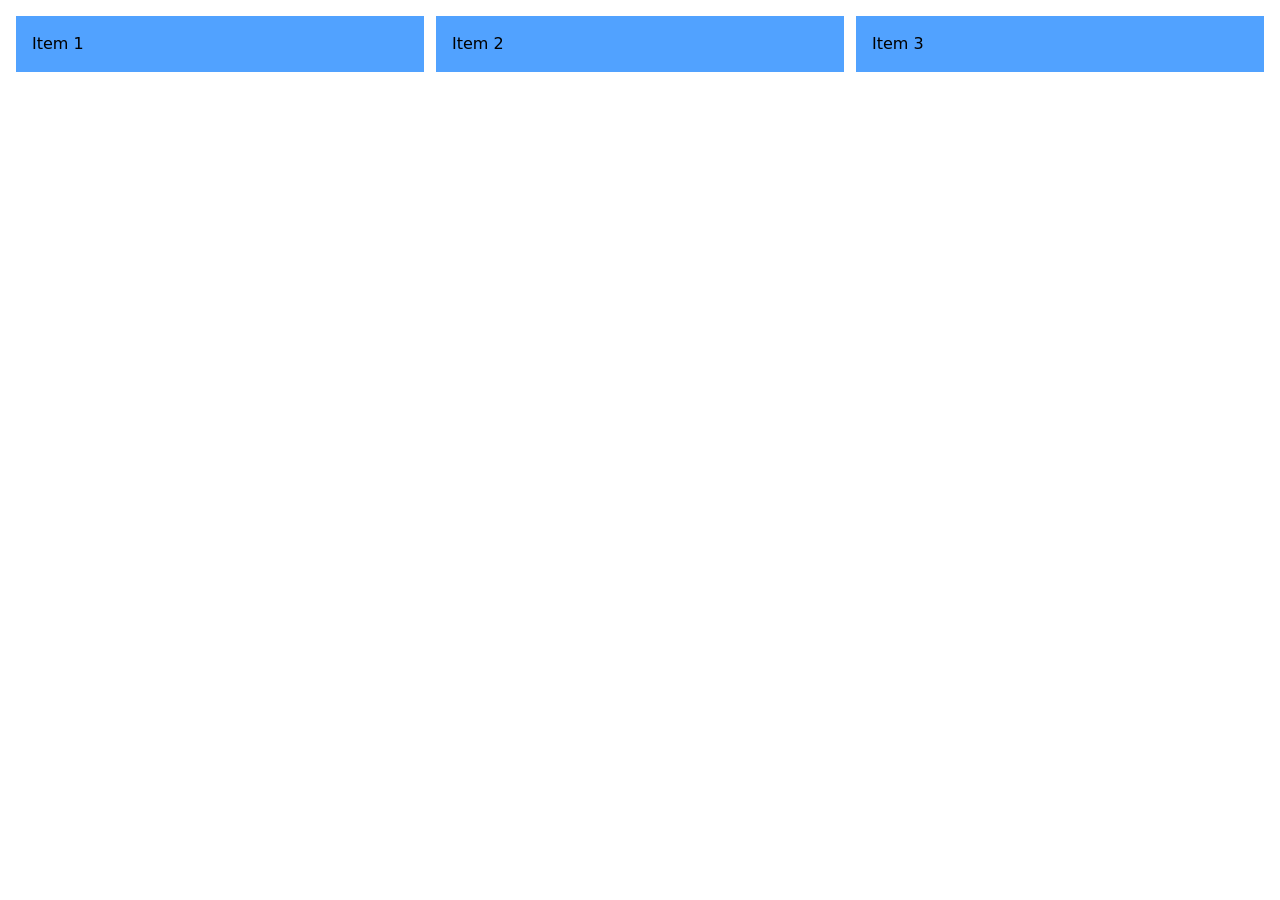
<file: index.html>
<!DOCTYPE html>
<html lang="en">
<head>
    <meta charset="UTF-8">
    <meta name="viewport" content="width=device-width, initial-scale=1.0">
    <title>TailwindCSS</title>
    <link rel="stylesheet" href="output.css"> 
</head>
<body>
    <div class="flex gap-3 p-4">
        <div class="w-full bg-blue-400 p-4">Item 1</div>
        <div class="w-full bg-blue-400 p-4">Item 2</div>
        <div class="w-full bg-blue-400 p-4">Item 3</div>
    </div>

</body>
</html>
</file>
<file: output.css>
/*! tailwindcss v4.2.1 | MIT License | https://tailwindcss.com */
@layer properties;
@layer theme, base, components, utilities;
@layer theme {
  :root, :host {
    --font-sans: ui-sans-serif, system-ui, sans-serif, "Apple Color Emoji",
      "Segoe UI Emoji", "Segoe UI Symbol", "Noto Color Emoji";
    --font-mono: ui-monospace, SFMono-Regular, Menlo, Monaco, Consolas, "Liberation Mono",
      "Courier New", monospace;
    --color-red-100: oklch(93.6% 0.032 17.717);
    --color-red-500: oklch(63.7% 0.237 25.331);
    --color-green-500: oklch(72.3% 0.219 149.579);
    --color-sky-900: oklch(39.1% 0.09 240.876);
    --color-blue-400: oklch(70.7% 0.165 254.624);
    --color-blue-500: oklch(62.3% 0.214 259.815);
    --color-purple-600: oklch(55.8% 0.288 302.321);
    --color-gray-300: oklch(87.2% 0.01 258.338);
    --color-gray-500: oklch(55.1% 0.027 264.364);
    --color-black: #000;
    --color-white: #fff;
    --spacing: 0.25rem;
    --container-md: 28rem;
    --text-sm: 0.875rem;
    --text-sm--line-height: calc(1.25 / 0.875);
    --text-2xl: 1.5rem;
    --text-2xl--line-height: calc(2 / 1.5);
    --font-weight-medium: 500;
    --font-weight-extrabold: 800;
    --radius-sm: 0.25rem;
    --default-transition-duration: 150ms;
    --default-transition-timing-function: cubic-bezier(0.4, 0, 0.2, 1);
    --default-font-family: var(--font-sans);
    --default-mono-font-family: var(--font-mono);
  }
}
@layer base {
  *, ::after, ::before, ::backdrop, ::file-selector-button {
    box-sizing: border-box;
    margin: 0;
    padding: 0;
    border: 0 solid;
  }
  html, :host {
    line-height: 1.5;
    -webkit-text-size-adjust: 100%;
    tab-size: 4;
    font-family: var(--default-font-family, ui-sans-serif, system-ui, sans-serif, "Apple Color Emoji", "Segoe UI Emoji", "Segoe UI Symbol", "Noto Color Emoji");
    font-feature-settings: var(--default-font-feature-settings, normal);
    font-variation-settings: var(--default-font-variation-settings, normal);
    -webkit-tap-highlight-color: transparent;
  }
  hr {
    height: 0;
    color: inherit;
    border-top-width: 1px;
  }
  abbr:where([title]) {
    -webkit-text-decoration: underline dotted;
    text-decoration: underline dotted;
  }
  h1, h2, h3, h4, h5, h6 {
    font-size: inherit;
    font-weight: inherit;
  }
  a {
    color: inherit;
    -webkit-text-decoration: inherit;
    text-decoration: inherit;
  }
  b, strong {
    font-weight: bolder;
  }
  code, kbd, samp, pre {
    font-family: var(--default-mono-font-family, ui-monospace, SFMono-Regular, Menlo, Monaco, Consolas, "Liberation Mono", "Courier New", monospace);
    font-feature-settings: var(--default-mono-font-feature-settings, normal);
    font-variation-settings: var(--default-mono-font-variation-settings, normal);
    font-size: 1em;
  }
  small {
    font-size: 80%;
  }
  sub, sup {
    font-size: 75%;
    line-height: 0;
    position: relative;
    vertical-align: baseline;
  }
  sub {
    bottom: -0.25em;
  }
  sup {
    top: -0.5em;
  }
  table {
    text-indent: 0;
    border-color: inherit;
    border-collapse: collapse;
  }
  :-moz-focusring {
    outline: auto;
  }
  progress {
    vertical-align: baseline;
  }
  summary {
    display: list-item;
  }
  ol, ul, menu {
    list-style: none;
  }
  img, svg, video, canvas, audio, iframe, embed, object {
    display: block;
    vertical-align: middle;
  }
  img, video {
    max-width: 100%;
    height: auto;
  }
  button, input, select, optgroup, textarea, ::file-selector-button {
    font: inherit;
    font-feature-settings: inherit;
    font-variation-settings: inherit;
    letter-spacing: inherit;
    color: inherit;
    border-radius: 0;
    background-color: transparent;
    opacity: 1;
  }
  :where(select:is([multiple], [size])) optgroup {
    font-weight: bolder;
  }
  :where(select:is([multiple], [size])) optgroup option {
    padding-inline-start: 20px;
  }
  ::file-selector-button {
    margin-inline-end: 4px;
  }
  ::placeholder {
    opacity: 1;
  }
  @supports (not (-webkit-appearance: -apple-pay-button))  or (contain-intrinsic-size: 1px) {
    ::placeholder {
      color: currentcolor;
      @supports (color: color-mix(in lab, red, red)) {
        color: color-mix(in oklab, currentcolor 50%, transparent);
      }
    }
  }
  textarea {
    resize: vertical;
  }
  ::-webkit-search-decoration {
    -webkit-appearance: none;
  }
  ::-webkit-date-and-time-value {
    min-height: 1lh;
    text-align: inherit;
  }
  ::-webkit-datetime-edit {
    display: inline-flex;
  }
  ::-webkit-datetime-edit-fields-wrapper {
    padding: 0;
  }
  ::-webkit-datetime-edit, ::-webkit-datetime-edit-year-field, ::-webkit-datetime-edit-month-field, ::-webkit-datetime-edit-day-field, ::-webkit-datetime-edit-hour-field, ::-webkit-datetime-edit-minute-field, ::-webkit-datetime-edit-second-field, ::-webkit-datetime-edit-millisecond-field, ::-webkit-datetime-edit-meridiem-field {
    padding-block: 0;
  }
  ::-webkit-calendar-picker-indicator {
    line-height: 1;
  }
  :-moz-ui-invalid {
    box-shadow: none;
  }
  button, input:where([type="button"], [type="reset"], [type="submit"]), ::file-selector-button {
    appearance: button;
  }
  ::-webkit-inner-spin-button, ::-webkit-outer-spin-button {
    height: auto;
  }
  [hidden]:where(:not([hidden="until-found"])) {
    display: none !important;
  }
}
@layer utilities {
  .flex {
    display: flex;
  }
  .grid {
    display: grid;
  }
  .h-screen {
    height: 100vh;
  }
  .w-full {
    width: 100%;
  }
  .grid-cols-3 {
    grid-template-columns: repeat(3, minmax(0, 1fr));
  }
  .items-center {
    align-items: center;
  }
  .justify-center {
    justify-content: center;
  }
  .gap-3 {
    gap: calc(var(--spacing) * 3);
  }
  .place-self-center {
    place-self: center;
  }
  .rounded-sm {
    border-radius: var(--radius-sm);
  }
  .border-b {
    border-bottom-style: var(--tw-border-style);
    border-bottom-width: 1px;
  }
  .border-b-2 {
    border-bottom-style: var(--tw-border-style);
    border-bottom-width: 2px;
  }
  .border-purple-600 {
    border-color: var(--color-purple-600);
  }
  .border-transparent {
    border-color: transparent;
  }
  .bg-blue-400 {
    background-color: var(--color-blue-400);
  }
  .bg-blue-500 {
    background-color: var(--color-blue-500);
  }
  .bg-gray-500 {
    background-color: var(--color-gray-500);
  }
  .bg-green-500 {
    background-color: var(--color-green-500);
  }
  .bg-red-500 {
    background-color: var(--color-red-500);
  }
  .p-4 {
    padding: calc(var(--spacing) * 4);
  }
  .p-5 {
    padding: calc(var(--spacing) * 5);
  }
  .p-10 {
    padding: calc(var(--spacing) * 10);
  }
  .px-4 {
    padding-inline: calc(var(--spacing) * 4);
  }
  .py-2 {
    padding-block: calc(var(--spacing) * 2);
  }
  .text-2xl {
    font-size: var(--text-2xl);
    line-height: var(--tw-leading, var(--text-2xl--line-height));
  }
  .text-sm {
    font-size: var(--text-sm);
    line-height: var(--tw-leading, var(--text-sm--line-height));
  }
  .font-extrabold {
    --tw-font-weight: var(--font-weight-extrabold);
    font-weight: var(--font-weight-extrabold);
  }
  .font-medium {
    --tw-font-weight: var(--font-weight-medium);
    font-weight: var(--font-weight-medium);
  }
  .text-gray-500 {
    color: var(--color-gray-500);
  }
  .text-white {
    color: var(--color-white);
  }
  .hover\:text-purple-600 {
    &:hover {
      @media (hover: hover) {
        color: var(--color-purple-600);
      }
    }
  }
  .md\:grid-cols-1 {
    @media (width >= 48rem) {
      grid-template-columns: repeat(1, minmax(0, 1fr));
    }
  }
  .dark\:h-screen {
    @media (prefers-color-scheme: dark) {
      height: 100vh;
    }
  }
  .dark\:bg-red-100 {
    @media (prefers-color-scheme: dark) {
      background-color: var(--color-red-100);
    }
  }
  .dark\:bg-sky-900 {
    @media (prefers-color-scheme: dark) {
      background-color: var(--color-sky-900);
    }
  }
  .dark\:text-black {
    @media (prefers-color-scheme: dark) {
      color: var(--color-black);
    }
  }
}
@layer components {
  .tabs-container {
    width: 100%;
    max-width: var(--container-md);
  }
  .tabs-wrapper {
    display: flex;
    border-bottom-style: var(--tw-border-style);
    border-bottom-width: 1px;
    border-color: var(--color-gray-300);
  }
  .tab-item {
    border-bottom-style: var(--tw-border-style);
    border-bottom-width: 2px;
    padding-inline: calc(var(--spacing) * 4);
    padding-block: calc(var(--spacing) * 2);
    font-size: var(--text-sm);
    line-height: var(--tw-leading, var(--text-sm--line-height));
    --tw-font-weight: var(--font-weight-medium);
    font-weight: var(--font-weight-medium);
    transition-property: color, background-color, border-color, outline-color, text-decoration-color, fill, stroke, --tw-gradient-from, --tw-gradient-via, --tw-gradient-to, opacity, box-shadow, transform, translate, scale, rotate, filter, -webkit-backdrop-filter, backdrop-filter, display, content-visibility, overlay, pointer-events;
    transition-timing-function: var(--tw-ease, var(--default-transition-timing-function));
    transition-duration: var(--tw-duration, var(--default-transition-duration));
  }
  .tab-active {
    border-color: var(--color-purple-600);
    color: var(--color-purple-600);
  }
  .tab-inactive {
    border-color: transparent;
    color: var(--color-gray-500);
    &:hover {
      @media (hover: hover) {
        border-color: var(--color-purple-600);
      }
    }
    &:hover {
      @media (hover: hover) {
        color: var(--color-purple-600);
      }
    }
  }
}
@property --tw-border-style {
  syntax: "*";
  inherits: false;
  initial-value: solid;
}
@property --tw-font-weight {
  syntax: "*";
  inherits: false;
}
@layer properties {
  @supports ((-webkit-hyphens: none) and (not (margin-trim: inline))) or ((-moz-orient: inline) and (not (color:rgb(from red r g b)))) {
    *, ::before, ::after, ::backdrop {
      --tw-border-style: solid;
      --tw-font-weight: initial;
    }
  }
}
</file>
